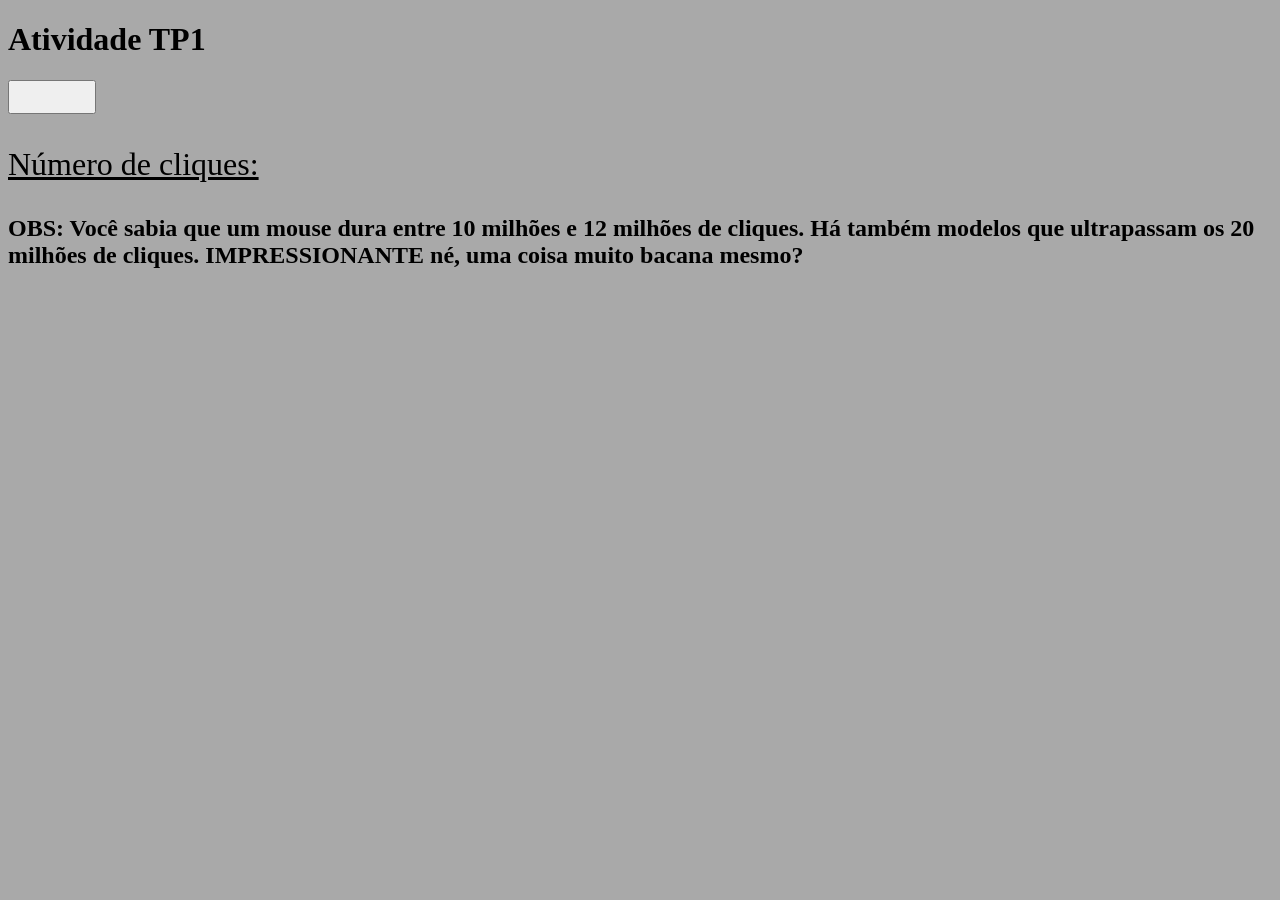
<file: Não entederam/index.html>
<!DOCTYPE html>
<html lang="en">
<head>
    <meta charset="UTF-8">
    <meta name="viewport" content="width=device-width, initial-scale=1.0">
    <title>Thales Silva</title>
    <link rel="stylesheet" href="CSS.css">
</head>
<body>
    <h1>Atividade TP1</h1>
    <input id="Cliques" type="button" onclick="ContCliques ()">
    <p id="texto"><u>Número de cliques:</u></p>
    <script src="Script.js"></script>
    <h2>OBS: Você sabia que um mouse dura entre 10 milhões e 12 milhões de cliques. Há também modelos que ultrapassam os 20 milhões de cliques. IMPRESSIONANTE né, uma coisa muito bacana mesmo?</h2>
    
</body>
</html>
</file>
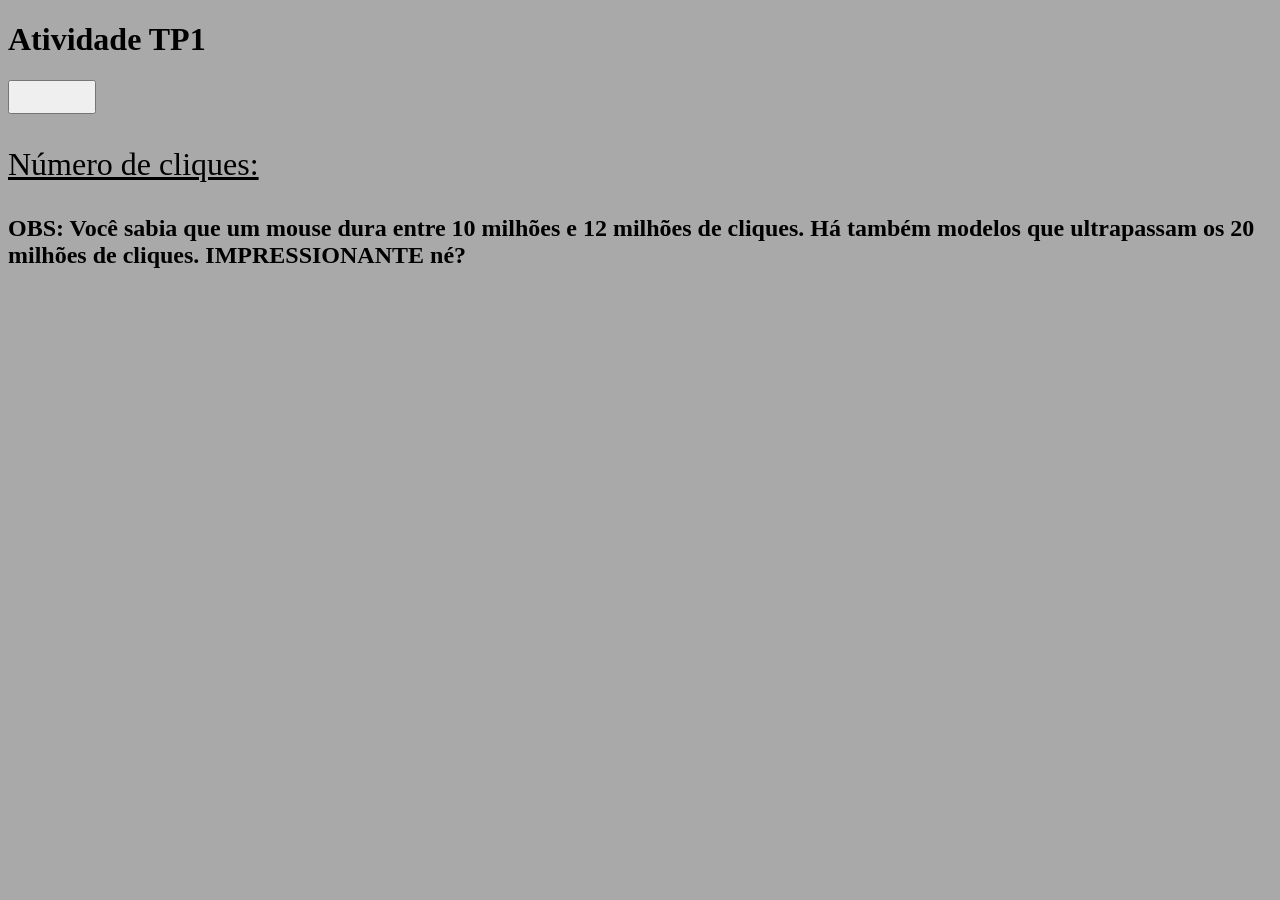
<file: TP1 atividade/index.html>
<!DOCTYPE html>
<html lang="en">
<head>
    <meta charset="UTF-8">
    <meta name="viewport" content="width=device-width, initial-scale=1.0">
    <title>Thales Silva</title>
    <link rel="stylesheet" href="CSS.css">
</head>
<body>
    <h1>Atividade TP1</h1>
    <input id="Cliques" type="button" onclick="ContCliques ()">
    <p id="texto"><u>Número de cliques:</u></p>
    <script src="Script.js"></script>
    <h2>OBS: Você sabia que um mouse dura entre 10 milhões e 12 milhões de cliques. Há também modelos que ultrapassam os 20 milhões de cliques. IMPRESSIONANTE né?</h2>
    
</body>
</html>
</file>
<file: Não entederam/CSS.css>
body {
    background-color: darkgrey;
}
#texto {
    font-size: 200%;

}
#Cliques {
    font-size: 150%;
    width: 7%;
}
</file>
<file: TP1 atividade/CSS.css>
body {
    background-color: darkgrey;
}
#texto {
    font-size: 200%;

}
#Cliques {
    font-size: 150%;
    width: 7%;
}
</file>
